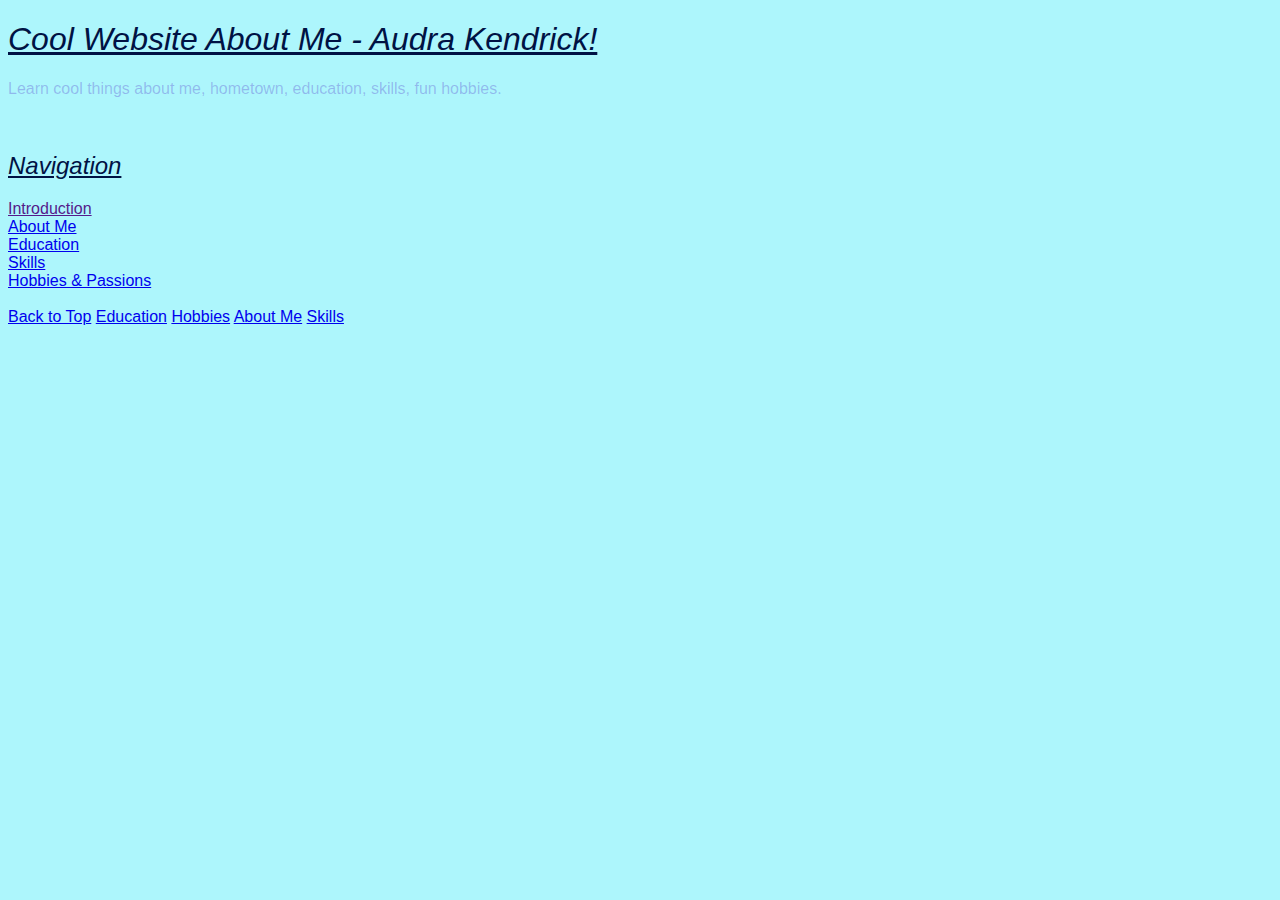
<file: index.html>
<!DOCTYPE html>
<html lang="en">
    <head>
        <title>About Me - Audra Kendrick</title>
        <link href="Style/Styles.css" rel="stylesheet" type="text/css">
        <!--HTML Comment-->
            <!--Link CSS Style File-->
    </head>

    <body class="home">
        <!-- comment -->

        <h1 style="text-decoration: underline; font-style: italic;"> Cool Website About Me - Audra Kendrick!</h1>

        <p>Learn cool things about me, hometown, education, skills, fun hobbies.</p>
        
        <br>

        <div class="naviTitle">
        <h2><strong>Navigation</strong></h2>
        </div>

        <div class="navi Intro"> <a href="">Introduction</a> </div>
        <div class="navi Hometown"> <a href="Pages/About Me.html">About Me</a> </div>
        <div class="navi Education"> <a href="Pages/Education.html">Education</a> </div>
        <div class="navi Skills"> <a href="Pages/Skills.html">Skills</a> </div>
        <div class="navi Hobbies"> <a href="Pages/Hobbies.html">Hobbies & Passions</a> </div>
   
        <br>

        <!-- on page anchors -->
        <a href="#top"> Back to Top</a>
        <a href="Pages/Education.html">Education</a>
        <a href="Pages/Hobbies.html">Hobbies</a>
        <a href="Pages/About Me.html">About Me</a>
        <a href="Pages/Skills.html">Skills</a>
    </body>
</html>
</file>
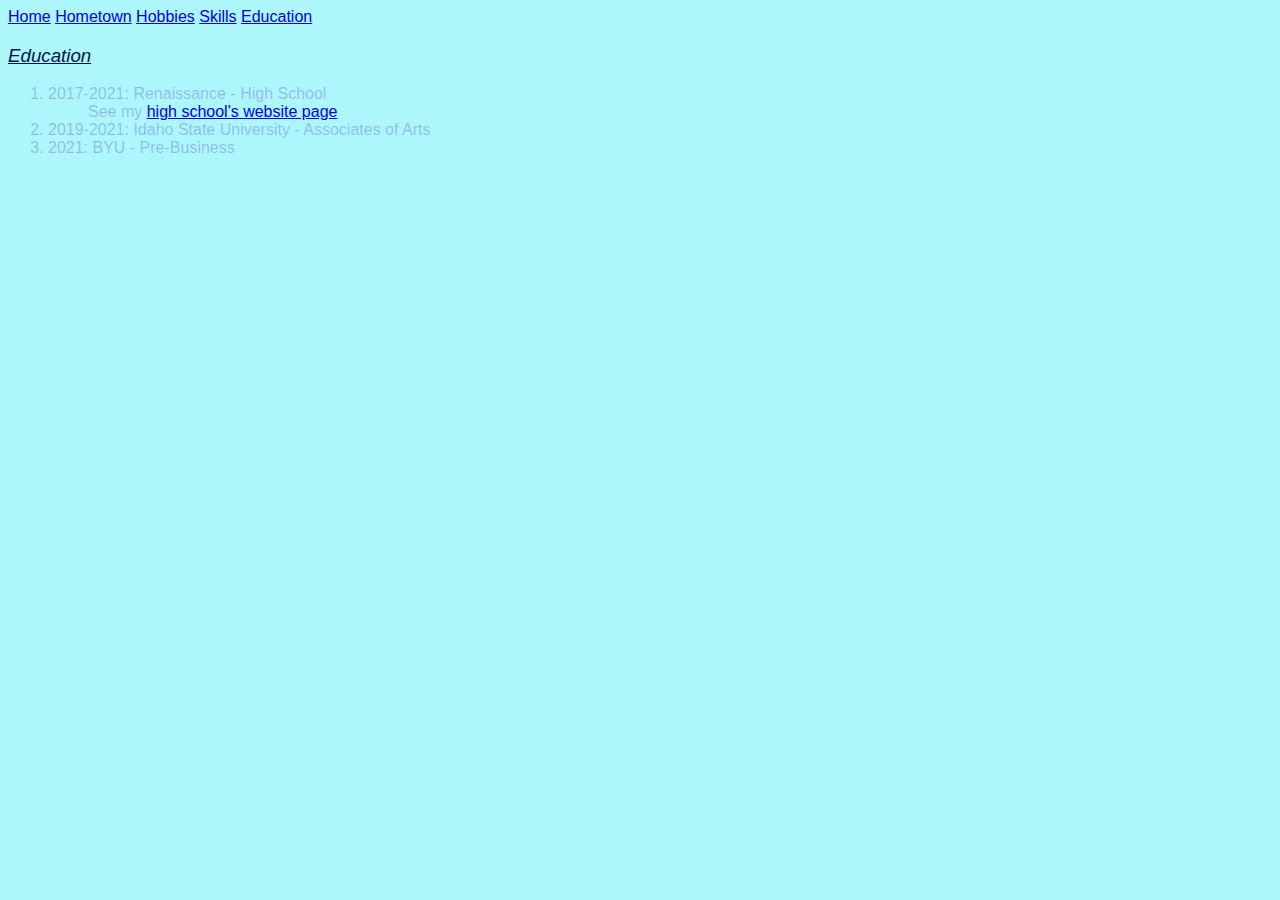
<file: Pages/Education.html>
<!DOCTYPE html>
<html lang="en">
<head>
    <link href="../Style/Styles.css" rel="stylesheet" type="text/css">
    <title>Education</title>
</head>
<body>
    <a href="../index.html">Home</a>
    <a href="About Me.html">Hometown</a>
    <a href="Hobbies.html">Hobbies</a>
    <a href="Skills.html">Skills</a>
    <a href="#">Education</a>
</body>
</html>

<h3>Education</h3>
<ol>
    <li id="edu" class="bold">
        2017-2021: Renaissance - High School
        <ol>See my <a href="https://www.westada.org" target="_blank" title="high school district">high school's website page</a></ol>
    </li>
    <li>2019-2021: Idaho State University - Associates of Arts</li>
    <li>2021: BYU - Pre-Business</li>
    
</ol>
</file>
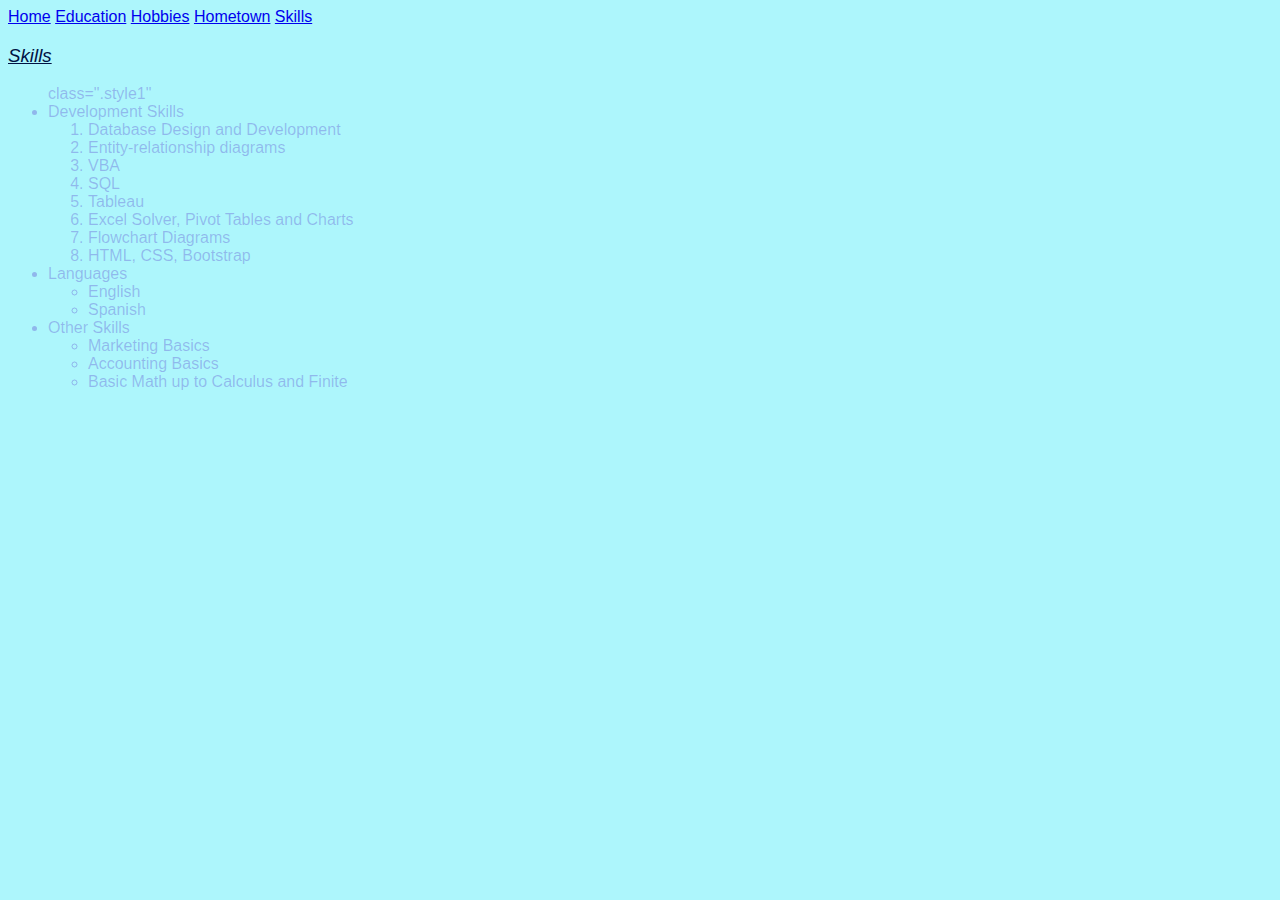
<file: Pages/Skills.html>
<!DOCTYPE html>
<html lang="en">
<head>
    <link href="../Style/Styles.css" rel="stylesheet" type="text/css">
    <title>Document</title>
</head>
<body>
    <a href="../index.html">Home</a>
    <a href="Education.html">Education</a>
    <a href="Hobbies.html">Hobbies</a>
    <a href="About Me.html">Hometown</a>
    <a href="#">Skills</a>

    <h3>Skills</h3>
    <ul> class=".style1"
        <li>Development Skills</li>
            <ol>
                <li>Database Design and Development</li>
                <li>Entity-relationship diagrams</li>
                <li>VBA</li>
                <li>SQL</li>
                <li>Tableau</li>
                <li>Excel Solver, Pivot Tables and Charts</li>
                <li>Flowchart Diagrams</li>
                <li>HTML, CSS, Bootstrap</li>
            </ol>
        <li>Languages</li>
            <ul>
                <li>English</li>
                <li>Spanish</li>
            </ul>
        <li>Other Skills</li>
            <ul>
                <li>Marketing Basics</li>
                <li>Accounting Basics</li>
                <li>Basic Math up to Calculus and Finite</li>
            </ul>
    </ul>
</body>
</html>
</file>
<file: Style/Styles.css>
/*CSS Comment */
                
            body 
            {
                font-family: Arial, Helvetica, sans-serif;
                /*Colors*/
                color:rgba(57, 0, 190, 0.253);
                background-color: rgb(173, 246, 252)
            }
            h1, h2, h3 {
                font-weight: 300;
                font-style: italic;
                color:rgb(0, 18, 68);
                text-decoration: underline;
                border-color: rgb(186, 240, 226);
                /*padding-right: 100px;*/
            }
            .style1 { color:rgb(34, 30, 44);
                text-decoration: underline;
                font-weight: 400;

        li {
            font-size: 14px;
            font-style: italic;
            font-weight: normal; }
            
        a {
            color:rgb(12, 12, 54);
            text-decoration: none; }
        
        a:hover {
            text-decoration: underline; }
        a:visited {
            color:royalblue }
        
        .bold {
            font-weight: bold;
            font-style: normal;}
        
        
        .underline {
            text-decoration: underline; }
        
        .justify {
            text-align: justify; }
        
        .home {
            background-image: url('Image/background.jpg');
            background-position: bottom right;
            background-repeat: repeat;
        }
        .box1 {
            border-width: 1px;
            border-style: solid;
            border-color:rgb(173, 246, 252)
            border-bottom: dotted; 2px 
        }
        .box2 {
            padding: 4px;
        }
        .box3 {
            margin: 5px;
        }
        .box4 {
            padding-left: 10px;
            margin: 15px;
            border-right: solid 5px paleturquoise
        }
/*
h1, h2, h3 {
    font-weight: bold;
    font-style: italic;
    color:green;
    text-decoration: underline;
    border-color:maroon;
    border-style:dashed;
    padding-right: 100px;
}
*/

/*.navi {
    font-weight: bold;
    font-style: italic;
    color:rgb(1, 22, 78);
    text-decoration: underline;
    border-color:rgb(202, 211, 228);
    border-style:dashed;
    font-size: 24px;
    /*padding-right: 100px;*/
} */

.style1 {
    color: rgb(12, 12, 54);
    text-decoration: underline;
    font-weight: 16px;
}

/* {
    font-style:italic;
    font-size: 16px;
    color:rgb(0, 0, 0);
}
*/
</file>
